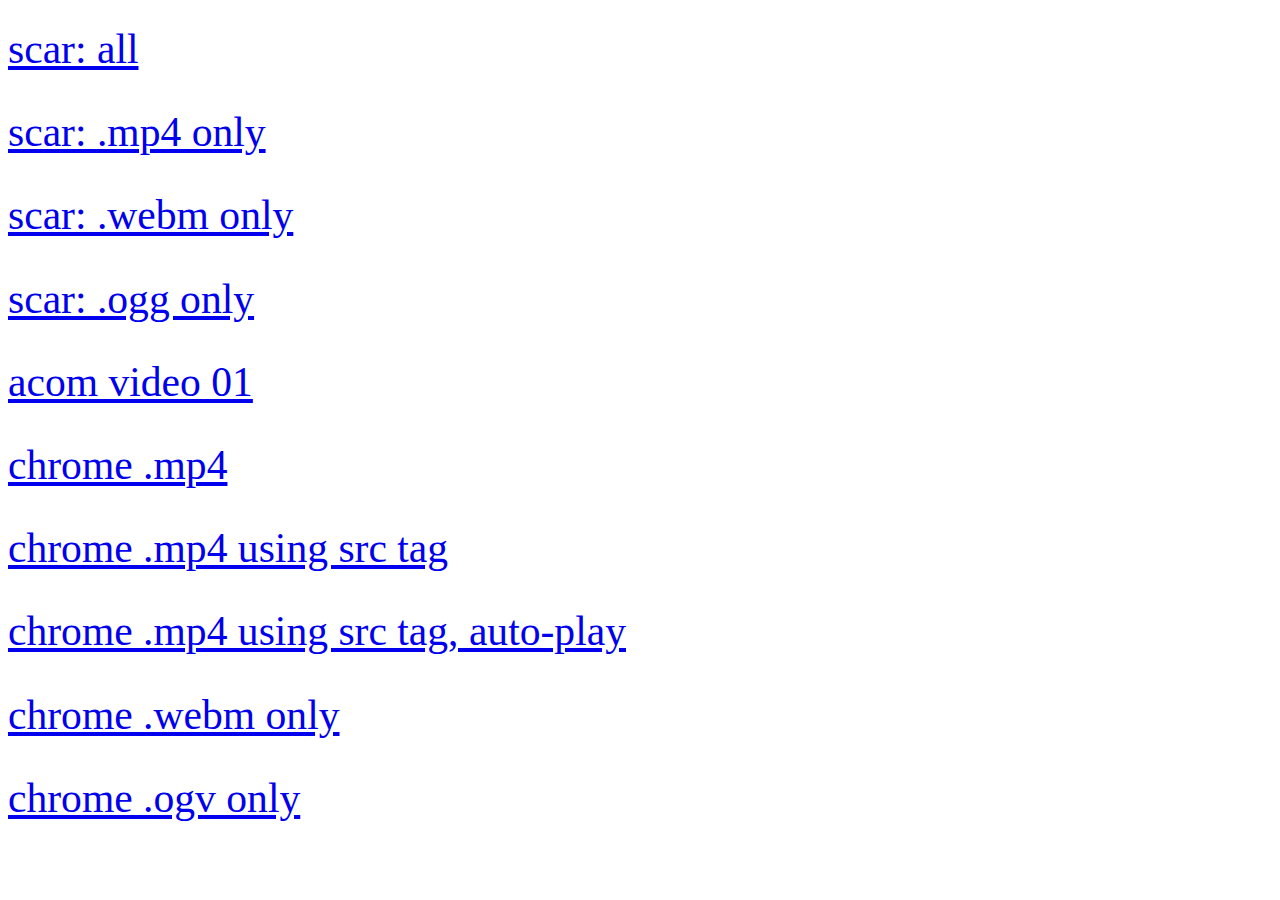
<file: index.html>
<!DOCTYPE html>
<html>
<head>
  <meta charset="utf-8" />
  <meta http-equiv="X-UA-Compatible" content="IE=edge">
  <title>HTML Video Scrubbing</title>
  <meta name="viewport" content="width=device-width, initial-scale=1">
  <link rel="stylesheet" type="text/css" media="screen" href="main.css" />
</head>
<body>
  <a href="scar-all.html">scar: all</a><br>
  <a href="scar-mp4.html">scar: .mp4 only</a><br>
  <a href="scar-webm.html">scar: .webm only</a><br>
  <a href="scar-ogg.html">scar: .ogg only</a><br>
  <a href="acom.html">acom video 01</a><br>
  <a href="chrome-mp4.html">chrome .mp4</a><br>
  <a href="chrome-mp4-src.html">chrome .mp4 using src tag</a><br>
  <a href="chrome-mp4-src-play.html">chrome .mp4 using src tag, auto-play</a><br>
  <a href="chrome-webm.html">chrome .webm only</a><br>
  <a href="chrome-ogv.html">chrome .ogv only</a><br>
</body>
</html>
</file>
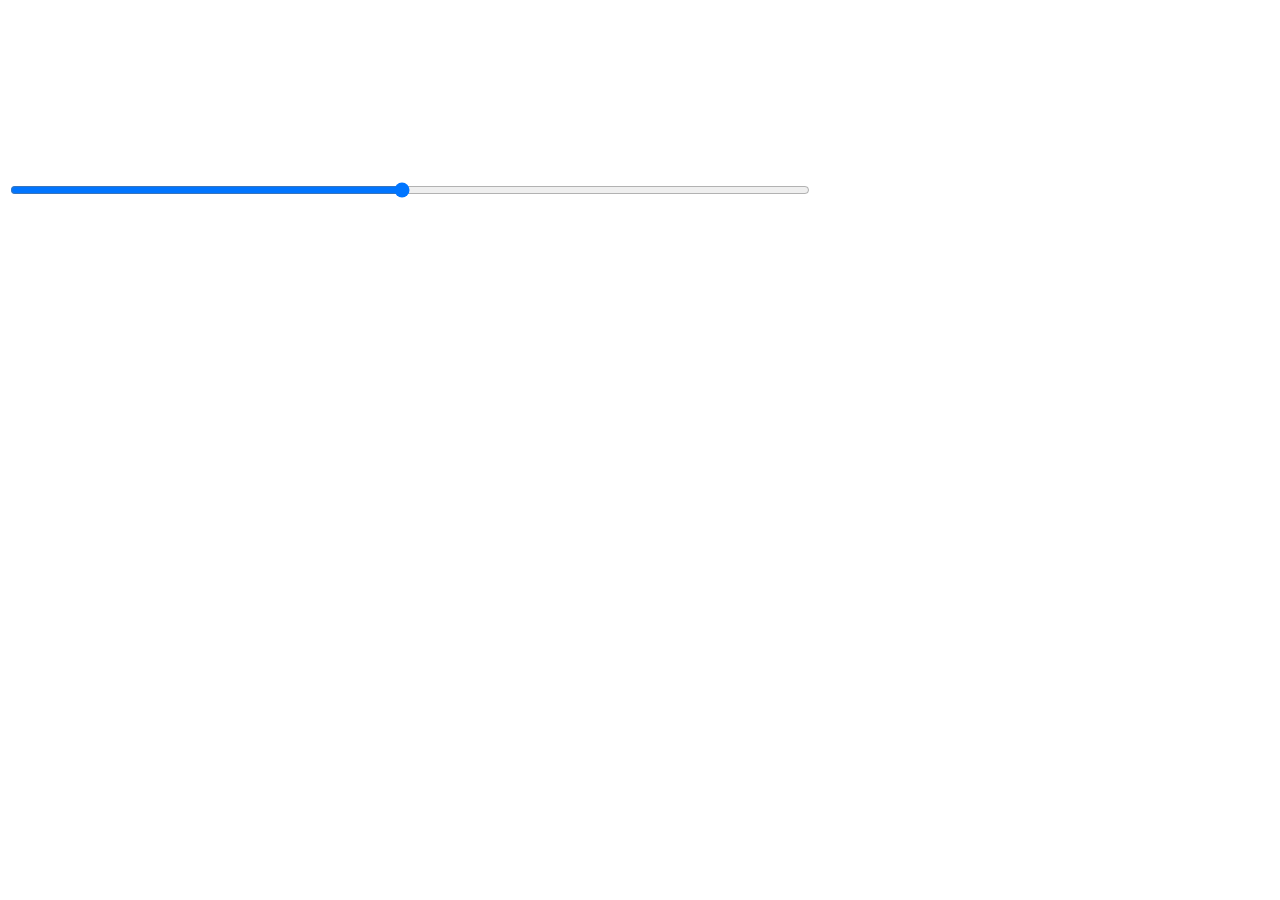
<file: acom.html>
<!DOCTYPE html>
<html>
<head>
  <meta charset="utf-8" />
  <meta http-equiv="X-UA-Compatible" content="IE=edge">
  <title>HTML Video Scrubbing</title>
  <meta name="viewport" content="width=device-width, initial-scale=1">
  <link rel="stylesheet" type="text/css" media="screen" href="main.css" />
  <script src="main2.js"></script>
</head>
<body>
  <!-- <video id="scarring-video" muted="" playsinline="" autoplay="true" preload="auto" 
      src="https://www.html5rocks.com/tutorials/video/basics/Chrome_ImF.mp4">
    <p>Your browser does not support video playback</p>
  </video> -->
  <video  id="scarring-video" autoplay="" data-duration="978" preload="auto" data-download-url="https://d1psc3qesfsa61.cloudfront.net/videos/uuJX17gNCkqscwFhUvjVPA/uuJX17gNCkqscwFhUvjVPA_h264-baseline-270-low.mp4?Expires=1519849337&amp;Signature=dIA4gK3nSB-T7fZVCx7gt~5AVDoQiEO8rQLJ~W2WdKi4WO-t2qcbO~PNog9uv1litdsvXynVC-wQr6Q8i7CeKxb9u-yrAp31XpIsw8eTQyBQ1K7H-E74qRgbF6u0-48XX0bb7zMvKN~QqV6OqWK81RjVNbRt-0eoVd0Z-elglADgjrMz-2Zd0X1bE4LhH4fWmV2TJkXe7jxB-0iDVpkcM7sgm3b0lEUADNOLiiaOQg-xEfVwfjPIxU6MD8Bqpi9nDEP1AZ7zAtkq~oaWMgxiFgyOpNSUn0rNkFTylwy1gr2VeeSoyu2E~R7wRCFy4EIgTSrOP4dS0A0vJwjadfuEew__&amp;Key-Pair-Id=APKAJMGJRW6JX5OBM5LA" src="https://d1psc3qesfsa61.cloudfront.net/videos/uuJX17gNCkqscwFhUvjVPA/uuJX17gNCkqscwFhUvjVPA_h264-high-720.mp4?Expires=1519849337&amp;Signature=XaYNOItdE9Vg8AsqGLewROqcK5jWwAyvZ89IYFSltR5wL~VL8u5BLfUopMr2zkLGBhXsTaAE4AKV4k3TDQqQDHlUka9xMWf3YEZcTGK9HvYwz~jl9z0CHdXRulkovGevgy4LUKw~7fm5FpHG-xqSS4BNTgsbO-UH~4FBJfldS1QZrgbvZYBClKea5uO8Lbqr4v8vav9IrCXDWAsyye3G2dYpsK3FcFOtxNs97kqUmQAfsiTYXfG4wkkEvlIsQIQ6ZCgj~3lgZva0BUPKkLK0oL-JeGQlxEz-VMJVirV~jOVHIWWBlUu3bL6E59ID36SxjhXkGHSQFfSMh-9MjerkUQ__&amp;Key-Pair-Id=APKAJMGJRW6JX5OBM5LA">
    <source type="video/mp4" src="https://d1psc3qesfsa61.cloudfront.net/videos/uuJX17gNCkqscwFhUvjVPA/uuJX17gNCkqscwFhUvjVPA_h264-high-1080.mp4?Expires=1519849337&amp;Signature=Qq-iI8Hmp3lwe5jHTgOisQNSQjKU~BW0sbJvXxa1SAWt4PJXpcicpKqHxDn~TYkillPZJO-FhYTwpmzDA4TP-Eb8MnXdr~B3oOmfZ-3yIXjOIfJLmBTDeG5P0AlZiw-ho9D8mdz~dCPj~bJC-hs1CZSmbdGKIviNI2qif3xqc36Az2pxo-EwljE8XZpyLDtpeN2ZRpgsuzqseR9ngHk2vL4ng7pOLT6KedCuZIQf8HxMlybTZgGp~Tnwmg4P6lhrzDOftP~pqbxwf9l0d8~bjABqg~PlkgdYUxzUvXiBANeIQekl36rLcANg962guISkwON1gGzXW6ybAK2NRi8NAA__&amp;Key-Pair-Id=APKAJMGJRW6JX5OBM5LA" class="html5-source" data-res="1080">
    <source type="rtmp/mp4" src="rtmp://streaming.cdn.arthrex.com/cfx/st/_definst_&amp;mp4:videos/uuJX17gNCkqscwFhUvjVPA/uuJX17gNCkqscwFhUvjVPA_h264-high-1080.mp4?Expires=1519885337&amp;Signature=kCLw9HkqSlbD1684HATPNrsBKw0p5mb2d~dVbG0t~VhreQ1D7O2tSDT5ym5L2JcNCyRX53-g1frthkgdpyAQcw5kSy19OBj1LtBeKW6IuTxVqU77ILfmJ-npzBKSvJDAkm6ivcLsgo3GaFV-0Nq4u3Mph4Z7l0JWCCKY2p2D5wl05l-U1cPYEbaHvOT7LG53tGC5U5KyTw9dD1iUQz1UbipbJZvT1iL-3E6aN~YY0KnBNDx~AFK3oG4FEBn33lSXy2HcrBdVZ6nFwmyVlYRRGMqT~hzqRqxR0rXphImr-SMHG7qfAw8Wbexc5JauYHpNWGta24z~PyvT-w9QC8o6sg__&amp;Key-Pair-Id=APKAJMGJRW6JX5OBM5LA" class="flash-source" data-res="1080">
    <source type="video/mp4" src="https://d1psc3qesfsa61.cloudfront.net/videos/uuJX17gNCkqscwFhUvjVPA/uuJX17gNCkqscwFhUvjVPA_h264-high-720.mp4?Expires=1519849337&amp;Signature=XaYNOItdE9Vg8AsqGLewROqcK5jWwAyvZ89IYFSltR5wL~VL8u5BLfUopMr2zkLGBhXsTaAE4AKV4k3TDQqQDHlUka9xMWf3YEZcTGK9HvYwz~jl9z0CHdXRulkovGevgy4LUKw~7fm5FpHG-xqSS4BNTgsbO-UH~4FBJfldS1QZrgbvZYBClKea5uO8Lbqr4v8vav9IrCXDWAsyye3G2dYpsK3FcFOtxNs97kqUmQAfsiTYXfG4wkkEvlIsQIQ6ZCgj~3lgZva0BUPKkLK0oL-JeGQlxEz-VMJVirV~jOVHIWWBlUu3bL6E59ID36SxjhXkGHSQFfSMh-9MjerkUQ__&amp;Key-Pair-Id=APKAJMGJRW6JX5OBM5LA" class="html5-source" data-res="720">
    <source type="rtmp/mp4" src="rtmp://streaming.cdn.arthrex.com/cfx/st/_definst_&amp;mp4:videos/uuJX17gNCkqscwFhUvjVPA/uuJX17gNCkqscwFhUvjVPA_h264-high-720.mp4?Expires=1519885337&amp;Signature=FNmsR1~OZ7h~cmKj8~8MJRdqfJKJCEYBzbabLa5tHccvi~jJhBVloxRbH-z3LR9quUr-udwJSqpQnOWt5v8eOJSxa4guEbp0MPNE~A724OShKBAqJh6UzySUXTr~ktyVHMqLe0o~F1xGGAMUUyv1sUIEBB68VBgnkZREDSX~jGfqjvyk5yuJ~NT3RCfGyxEinj6GWIn0t1-cCBlD0L6V45jt3a7CfNV1GqAo78gV9XETv9K1W0exgG9CvXmso0Vr9XC-8bTSikHCv6n4rU9ZTk~OKtqjan1t9w0rpqFyakT7Pf8X6Ax-hkuMQayZQ7tfKMJWLDmuSuSQY7Ri~oGUCA__&amp;Key-Pair-Id=APKAJMGJRW6JX5OBM5LA" class="flash-source" data-res="720">
    <source type="video/mp4" src="https://d1psc3qesfsa61.cloudfront.net/videos/uuJX17gNCkqscwFhUvjVPA/uuJX17gNCkqscwFhUvjVPA_h264-baseline-360-low.mp4?Expires=1519849337&amp;Signature=WKyL8ckhokG8jQrVabWKiTDcPyuLy81LSELC74P6~Cjrrl7ycLDRUzlj8JCgwNz-csGD-2HpkIZvY2hhwHVQZbS6jHhOGYy4FB7reWhwcVdrojjh3UMPFC2rClsWVal2ggqO0G0~ipZAAXIV2Mt8KiolbBAL7bRzEox1CDg56-QeILhgSpExsTEn4rmls4asCc~sPF~RCDQ7Kxa85DQwf1TEf4c9Lz-DPtSpVmgvbmb2DhcKt-NAj4Bsdvq126viHx9HPC2OV8x05B792BRfCl-75KywShm7q6S0nE9h8NIUBBkL2HGcGacVH7GSoJ6Tvs35v8gfXsR63v8aQx4QJw__&amp;Key-Pair-Id=APKAJMGJRW6JX5OBM5LA" class="html5-source" data-res="360">
    <source type="rtmp/mp4" src="rtmp://streaming.cdn.arthrex.com/cfx/st/_definst_&amp;mp4:videos/uuJX17gNCkqscwFhUvjVPA/uuJX17gNCkqscwFhUvjVPA_h264-baseline-360-low.mp4?Expires=1519885337&amp;Signature=KZSwWTVqynWoLWxVnRQenxJTdsLLDKq6WFmmRuIlyUGdGZPATRyoj-saDNc2jEAI0dJFO6jPVyH2XtSYt695Va~qh6SKTIDqfG1Jl5HCM6JbXsMtGMbfjO-dk4Zdgebz7WN7Onjnz6QsSPhngexzR4mv4PejCL1IigNBXXdUCd-41dSEcEXA36O--8IfiM0PvkRGqlC6mOM~9FffyAVT-N8Q754OB3MUaBK8QmqjbfGdz2tFqZ-ZyySo8oBOfQb3B7WLmXc7JNvLzaFJqywURdNkwmLjnbfxCRJNR7MooIl2vlXtizMTuhehP0xzRPFI-Xf7iIn6YSRWISPUAhzk9Q__&amp;Key-Pair-Id=APKAJMGJRW6JX5OBM5LA" class="flash-source" data-res="360">
    <source type="video/mp4" src="https://d1psc3qesfsa61.cloudfront.net/videos/uuJX17gNCkqscwFhUvjVPA/uuJX17gNCkqscwFhUvjVPA_h264-baseline-270-low.mp4?Expires=1519849337&amp;Signature=dIA4gK3nSB-T7fZVCx7gt~5AVDoQiEO8rQLJ~W2WdKi4WO-t2qcbO~PNog9uv1litdsvXynVC-wQr6Q8i7CeKxb9u-yrAp31XpIsw8eTQyBQ1K7H-E74qRgbF6u0-48XX0bb7zMvKN~QqV6OqWK81RjVNbRt-0eoVd0Z-elglADgjrMz-2Zd0X1bE4LhH4fWmV2TJkXe7jxB-0iDVpkcM7sgm3b0lEUADNOLiiaOQg-xEfVwfjPIxU6MD8Bqpi9nDEP1AZ7zAtkq~oaWMgxiFgyOpNSUn0rNkFTylwy1gr2VeeSoyu2E~R7wRCFy4EIgTSrOP4dS0A0vJwjadfuEew__&amp;Key-Pair-Id=APKAJMGJRW6JX5OBM5LA" class="html5-source" data-res="270">
    <source type="rtmp/mp4" src="rtmp://streaming.cdn.arthrex.com/cfx/st/_definst_&amp;mp4:videos/uuJX17gNCkqscwFhUvjVPA/uuJX17gNCkqscwFhUvjVPA_h264-baseline-270-low.mp4?Expires=1519885337&amp;Signature=B2DkpxmXFBJ0~54kbLKgWicuvbiv8krd3uMxwbi--I6b7uLF7wGBRx6fGEKbNzAckaluvqL7IIXUglP3R0iAsxiynvqi72qaU2~9kfsS-4EbQ6OHkvnPCRc2YCugZd0ePvQOXSTx1HJ-0BfBLJ6RlZinq9w5v0xpCO4QWCst6ZyUCaugsO7OJ-pHSMRKwzek38e9nZeNZPJhBPMFaftgXx6BJHYusXqsjfyFanjGA8dZnm9KJjNkBCRw-AoMG4RpeOebjAGIymk9tBkoXGCbQ-L3u~0uE5F9DzGLun2wsMLsiqKwzPcZFFIaLzZgdEpMFSiNqY1WY2i1ptdLKJK0SQ__&amp;Key-Pair-Id=APKAJMGJRW6JX5OBM5LA" class="flash-source" data-res="270">
    <p class="vjs-no-js">To view this video please enable JavaScript, and consider upgrading your web browser<a href="http://videojs.com/html5-video-support/" target="_blank">Browsers with HTML5 video support</a></p>
  </video>
  <br><br>
  <input id="range-slider" class="slider" type="range" step="1" min="1" max="101" value="50" autocomplete="off">
  <br><br>
</body>
</html>
</file>
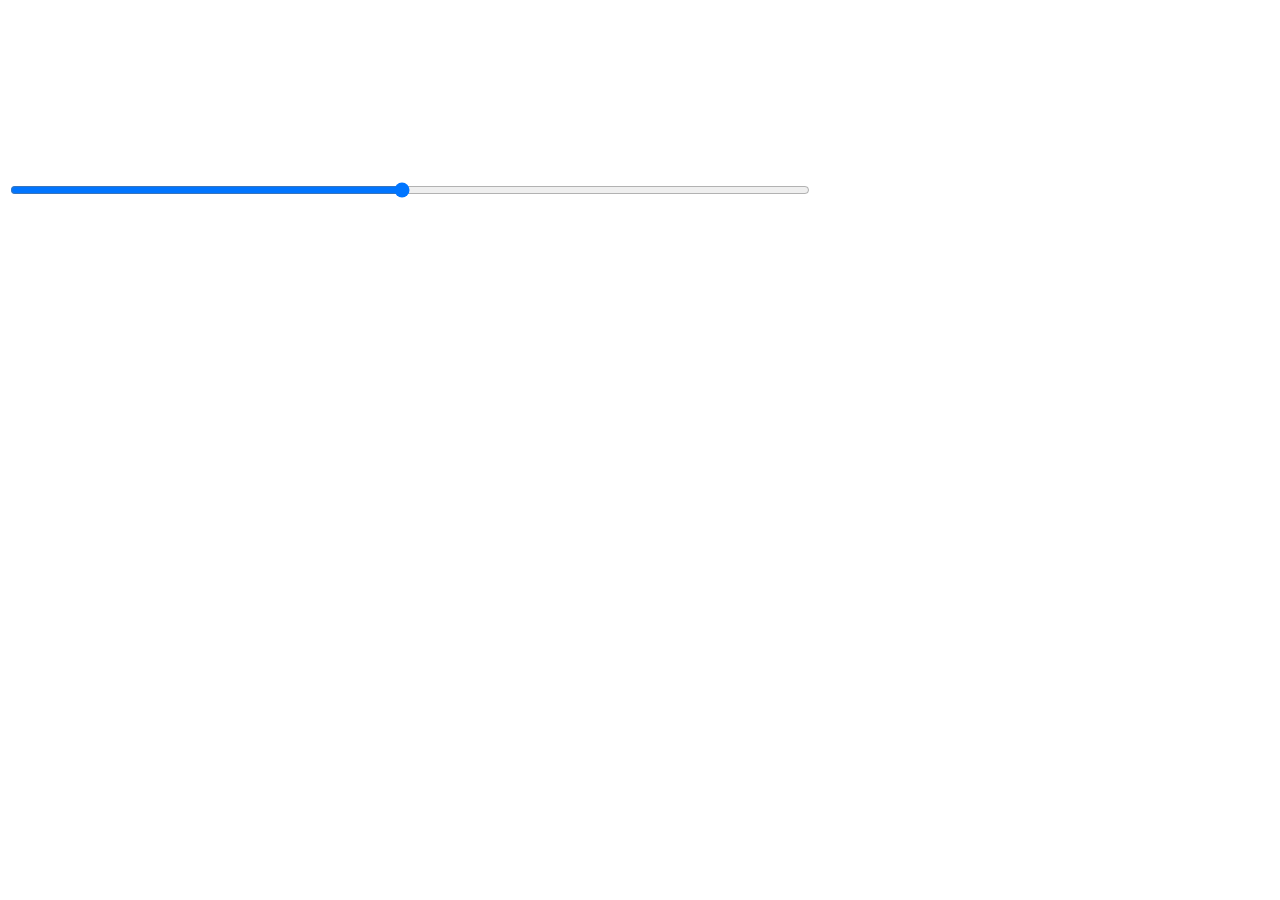
<file: chrome-mp4-src-play.html>
<!DOCTYPE html>
<html>
<head>
  <meta charset="utf-8" />
  <meta http-equiv="X-UA-Compatible" content="IE=edge">
  <title>HTML Video Scrubbing</title>
  <meta name="viewport" content="width=device-width, initial-scale=1">
  <link rel="stylesheet" type="text/css" media="screen" href="main.css" />
  <script src="main2.js"></script>
</head>
<body>
  <video id="scarring-video" muted="" playsinline="" autoplay="true" preload="auto" 
      src="https://www.html5rocks.com/tutorials/video/basics/Chrome_ImF.mp4">
    <p>Your browser does not support video playback</p>
  </video>
  <br><br>
  <input id="range-slider" class="slider" type="range" step="1" min="1" max="101" value="50" autocomplete="off">
  <br><br>
</body>
</html>
</file>
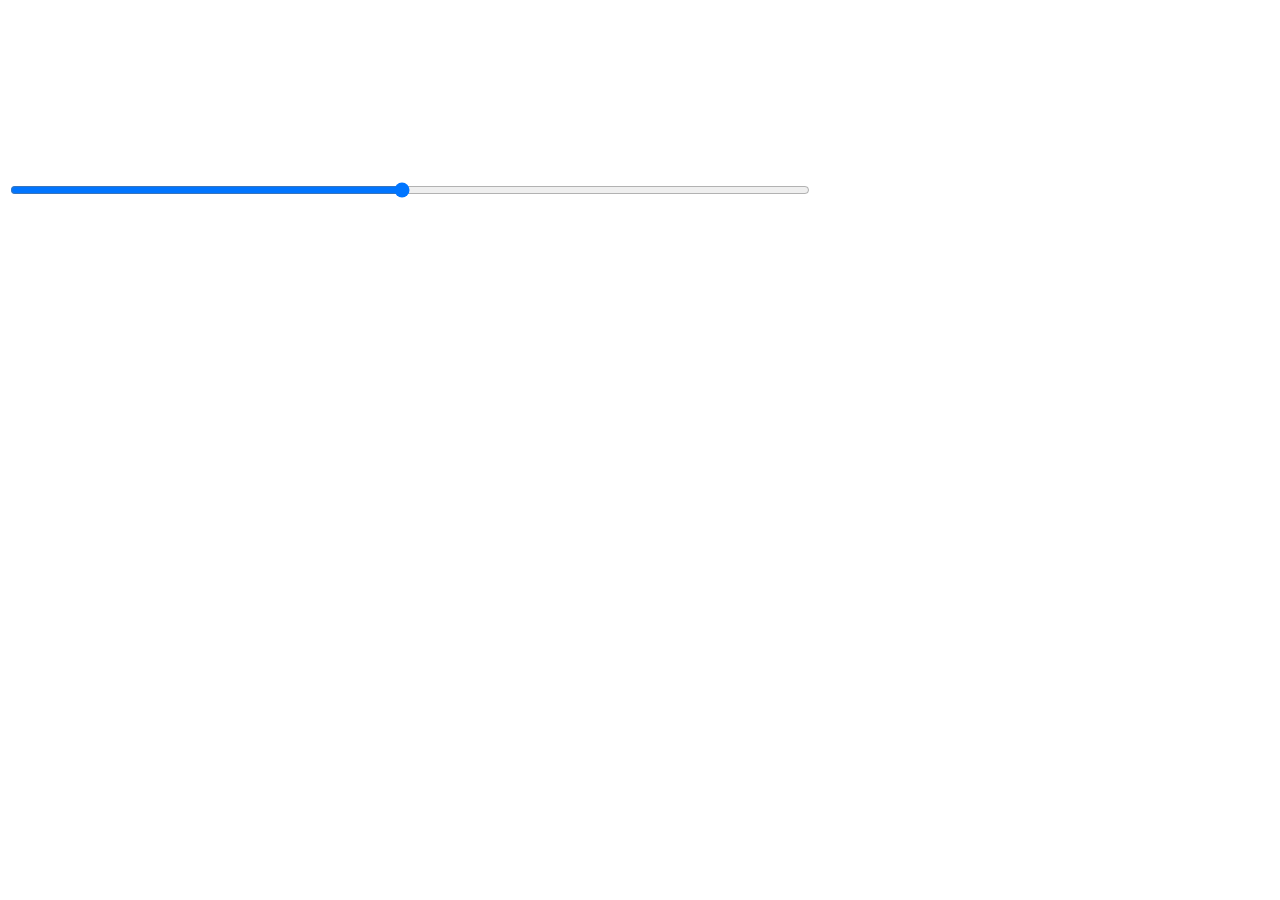
<file: chrome-mp4-src.html>
<!DOCTYPE html>
<html>
<head>
  <meta charset="utf-8" />
  <meta http-equiv="X-UA-Compatible" content="IE=edge">
  <title>HTML Video Scrubbing</title>
  <meta name="viewport" content="width=device-width, initial-scale=1">
  <link rel="stylesheet" type="text/css" media="screen" href="main.css" />
  <script src="main.js"></script>
</head>
<body>
  <video id="scarring-video" muted="" playsinline="" autoplay="true" preload="auto" 
      src="https://www.html5rocks.com/tutorials/video/basics/Chrome_ImF.mp4">
    <p>Your browser does not support video playback</p>
  </video>
  <br><br>
  <input id="range-slider" class="slider" type="range" step="1" min="1" max="101" value="50" autocomplete="off">
  <br><br>
</body>
</html>
</file>
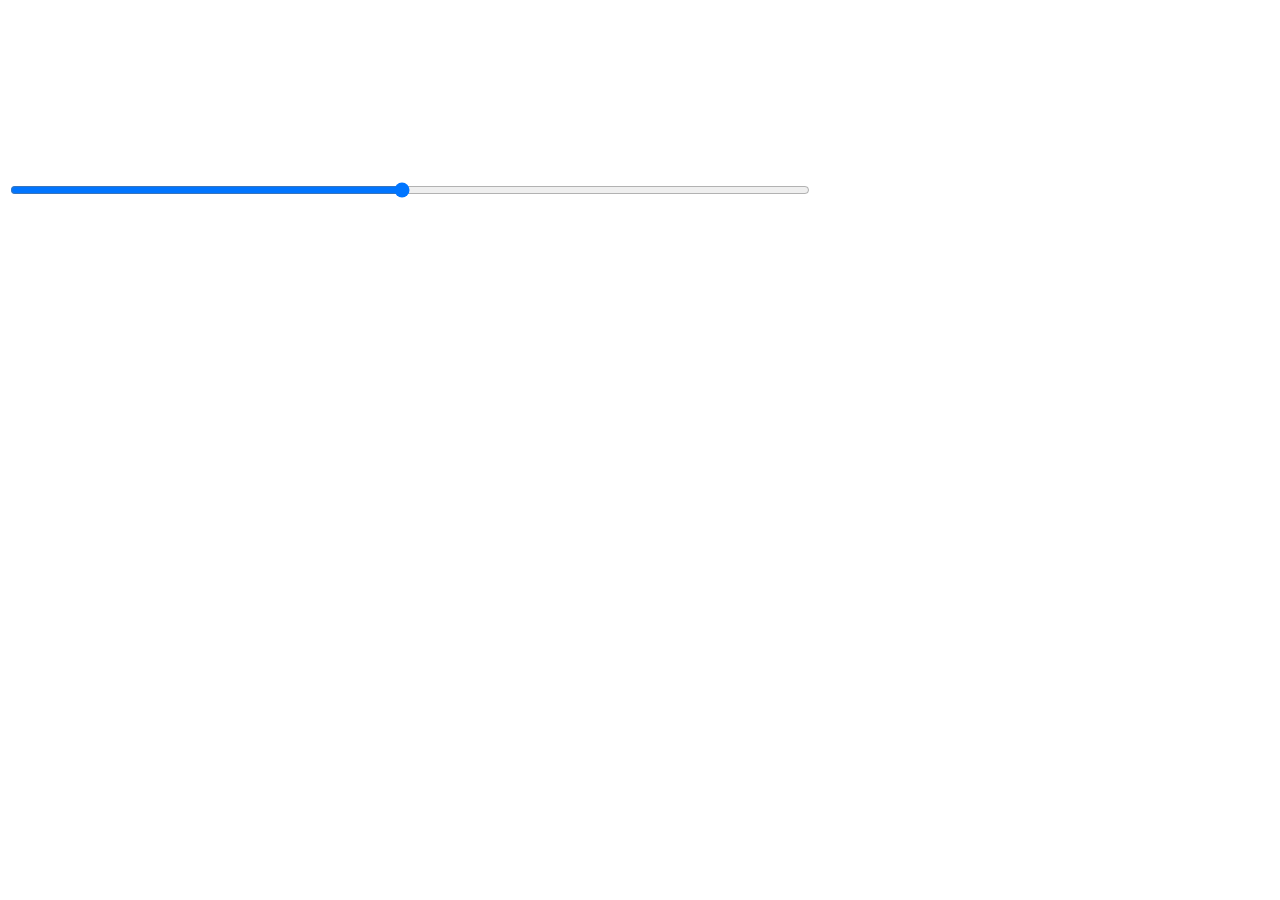
<file: chrome-mp4.html>
<!DOCTYPE html>
<html>
<head>
  <meta charset="utf-8" />
  <meta http-equiv="X-UA-Compatible" content="IE=edge">
  <title>HTML Video Scrubbing</title>
  <meta name="viewport" content="width=device-width, initial-scale=1">
  <link rel="stylesheet" type="text/css" media="screen" href="main.css" />
  <script src="main.js"></script>
</head>
<body>
  <video id="scarring-video" muted="" playsinline="" autoplay="true" preload="auto">
    <source type="video/mp4" src="https://www.html5rocks.com/tutorials/video/basics/Chrome_ImF.mp4">
    <p>Your browser does not support video playback</p>
  </video>
  <br><br>
  <input id="range-slider" class="slider" type="range" step="1" min="1" max="101" value="50" autocomplete="off">
  <br><br>
</body>
</html>
</file>
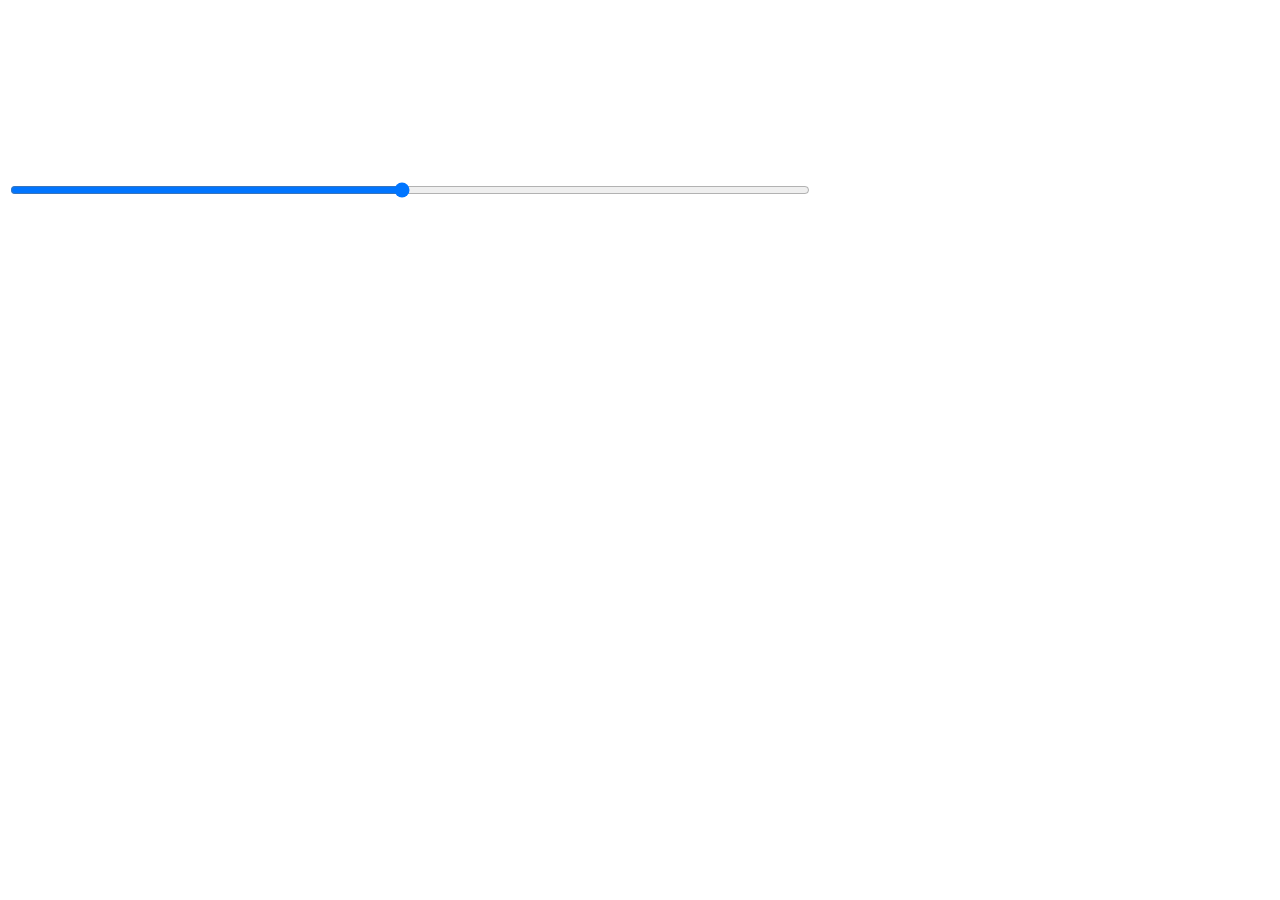
<file: chrome-ogv.html>
<!DOCTYPE html>
<html>
<head>
  <meta charset="utf-8" />
  <meta http-equiv="X-UA-Compatible" content="IE=edge">
  <title>HTML Video Scrubbing</title>
  <meta name="viewport" content="width=device-width, initial-scale=1">
  <link rel="stylesheet" type="text/css" media="screen" href="main.css" />
  <script src="main.js"></script>
</head>
<body>
  <video id="scarring-video" muted="" playsinline="" autoplay="true" preload="auto">
    <source src="https://www.html5rocks.com/tutorials/video/basics/Chrome_ImF.webm">
    <p>Your browser does not support video playback</p>
  </video>
  <br><br>
  <input id="range-slider" class="slider" type="range" step="1" min="1" max="101" value="50" autocomplete="off">
  <br><br>
</body>
</html>
</file>
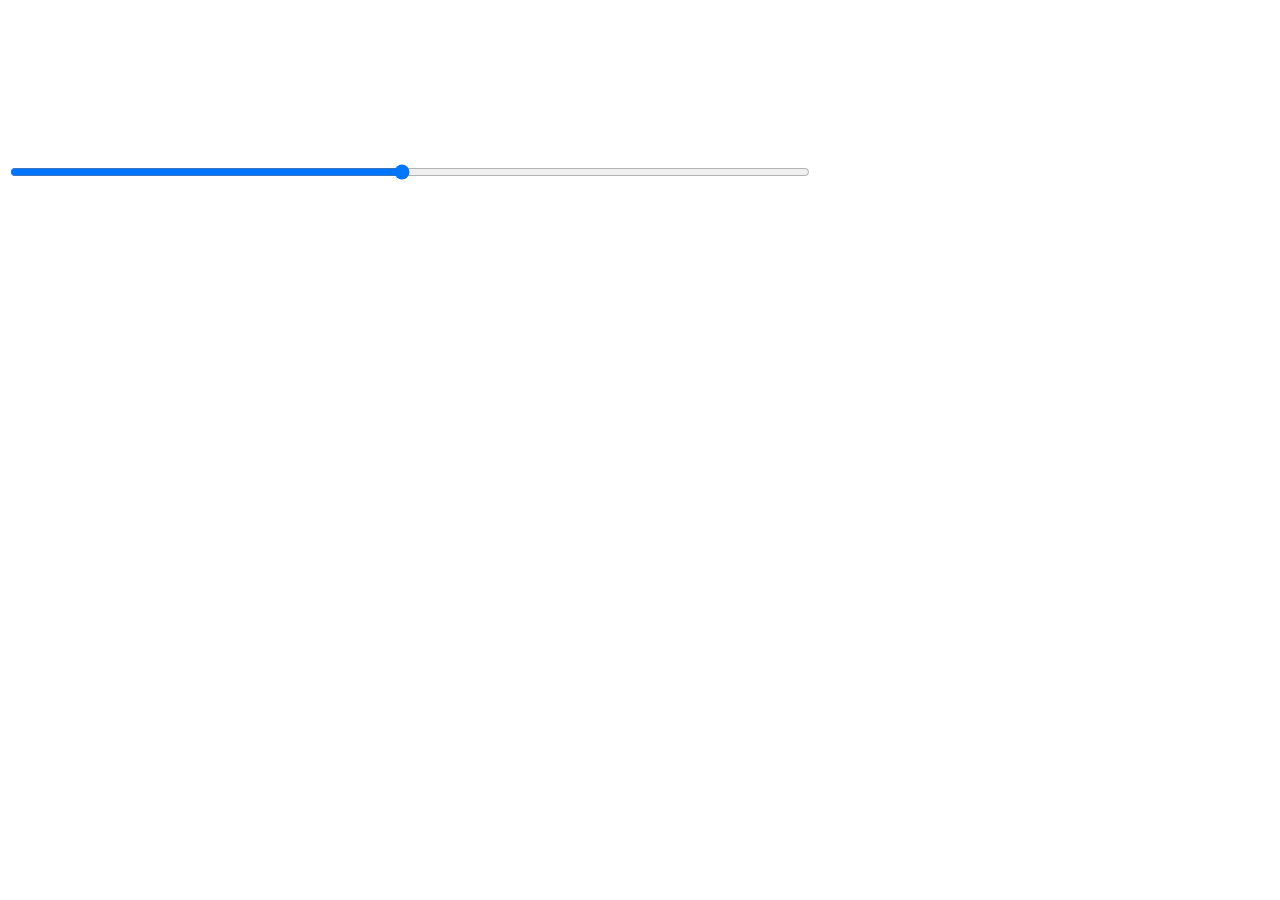
<file: chrome1.html>
<!DOCTYPE html>
<html>
<head>
  <meta charset="utf-8" />
  <meta http-equiv="X-UA-Compatible" content="IE=edge">
  <title>HTML Video Scrubbing</title>
  <meta name="viewport" content="width=device-width, initial-scale=1">
  <link rel="stylesheet" type="text/css" media="screen" href="main.css" />
  <script src="main.js"></script>
</head>
<body>
  <video id="scarring-video" muted="" playsinline="" autoplay="true" preload="auto">
    <source src="https://www.html5rocks.com/tutorials/video/basics/Chrome_ImF.mp4">
    <p>Your browser does not support video playback</p>
  </video>
  <br>
  <input id="range-slider" class="slider" type="range" step="1" min="1" max="101" value="50" autocomplete="off">
  <br><br>
</body>
</html>
</file>
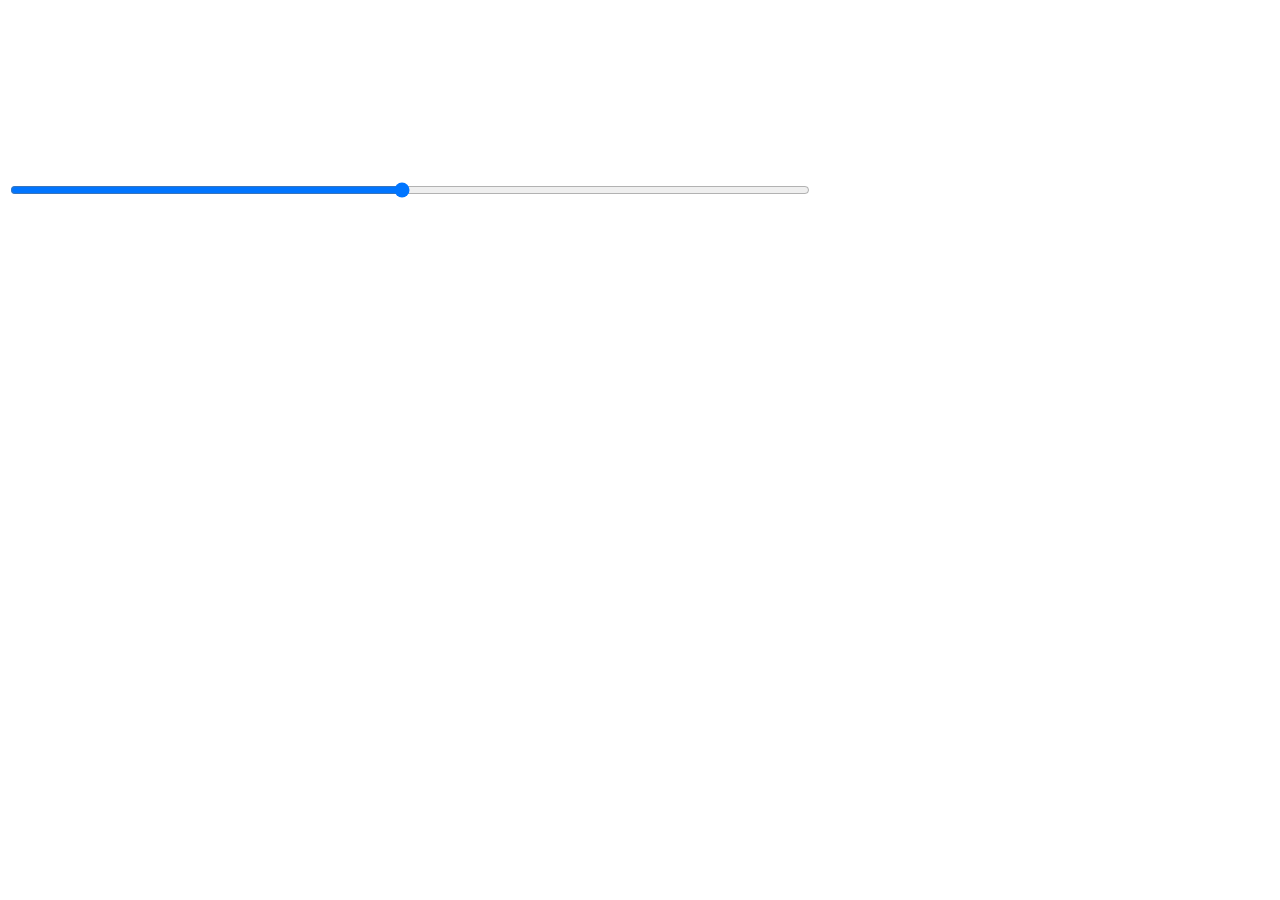
<file: scar-mp4.html>
<!DOCTYPE html>
<html>
<head>
  <meta charset="utf-8" />
  <meta http-equiv="X-UA-Compatible" content="IE=edge">
  <title>HTML Video Scrubbing</title>
  <meta name="viewport" content="width=device-width, initial-scale=1">
  <link rel="stylesheet" type="text/css" media="screen" href="main.css" />
  <script src="main.js"></script>
</head>
<body>
  <video id="scarring-video" muted="" playsinline="" autoplay="true" preload="auto" >
      <source src="https://s3.amazonaws.com/arthrex-oi-develop/videos/postop-scarring-total-shoulder-univers-revers.mp4">
      <p>Your browser does not support video playback</p>
  </video>
  <br><br>
  <input id="range-slider" class="slider" type="range" step="1" min="1" max="101" value="50" autocomplete="off">
  <br><br>
</body>
</html>
</file>
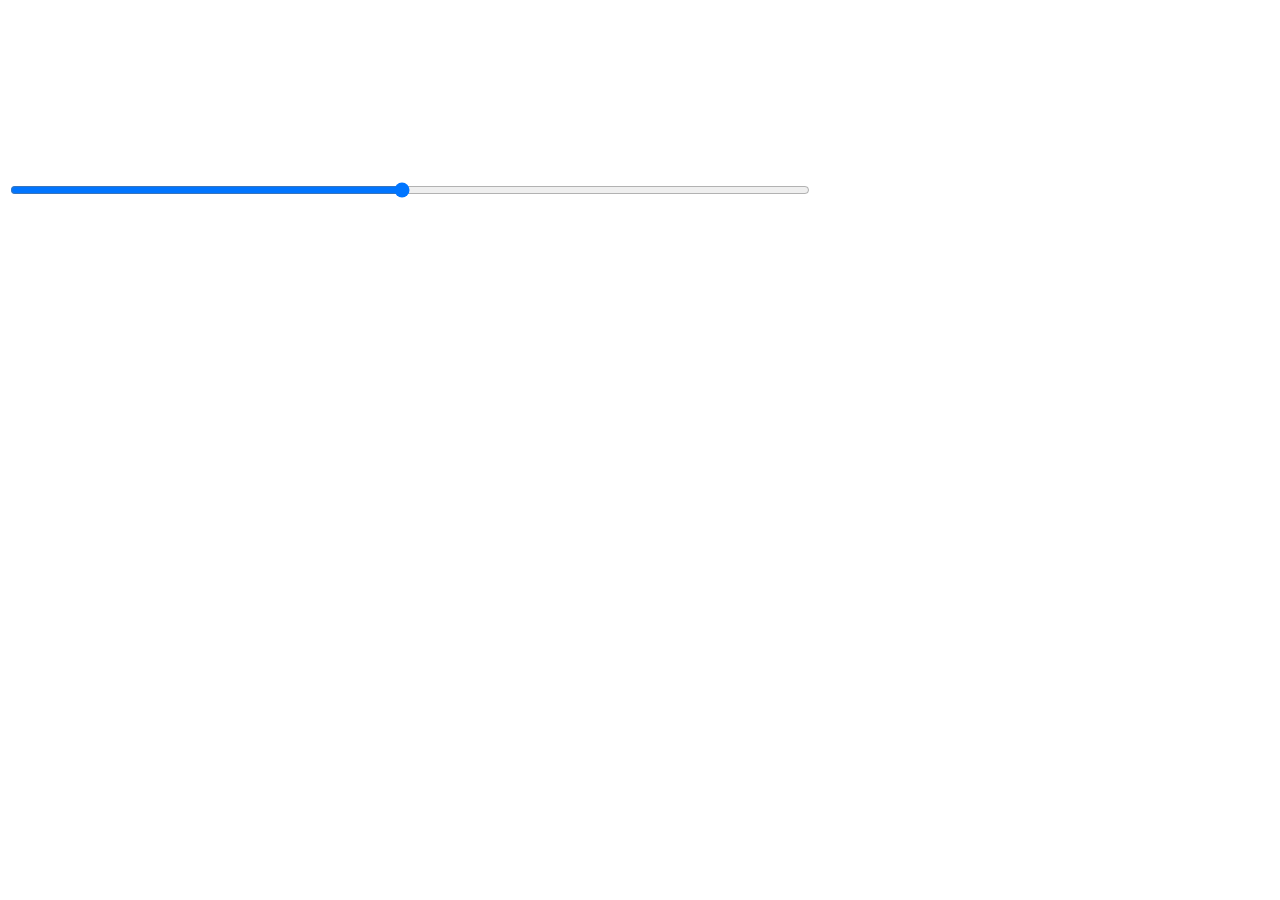
<file: scar-no-poster.html>
<!DOCTYPE html>
<html>
<head>
  <meta charset="utf-8" />
  <meta http-equiv="X-UA-Compatible" content="IE=edge">
  <title>HTML Video Scrubbing</title>
  <meta name="viewport" content="width=device-width, initial-scale=1">
  <link rel="stylesheet" type="text/css" media="screen" href="main.css" />
  <script src="main.js"></script>
</head>
<body>
  <video id="scarring-video" muted="" playsinline="" autoplay="true" preload="auto">
    <source src="https://s3.amazonaws.com/arthrex-oi-develop/videos/postop-scarring-total-shoulder-univers-revers.mp4">
    <source src="https://s3.amazonaws.com/arthrex-oi-develop/videos/postop-scarring-total-shoulder-univers-revers.webm">
    <source src="https://s3.amazonaws.com/arthrex-oi-develop/videos/postop-scarring-total-shoulder-univers-revers.ogg">
    <p>Your browser does not support video playback</p>
  </video>
  <br><br>
  <input id="range-slider" class="slider" type="range" step="1" min="1" max="101" value="50" autocomplete="off">
  <br><br>
</body>
</html>
</file>
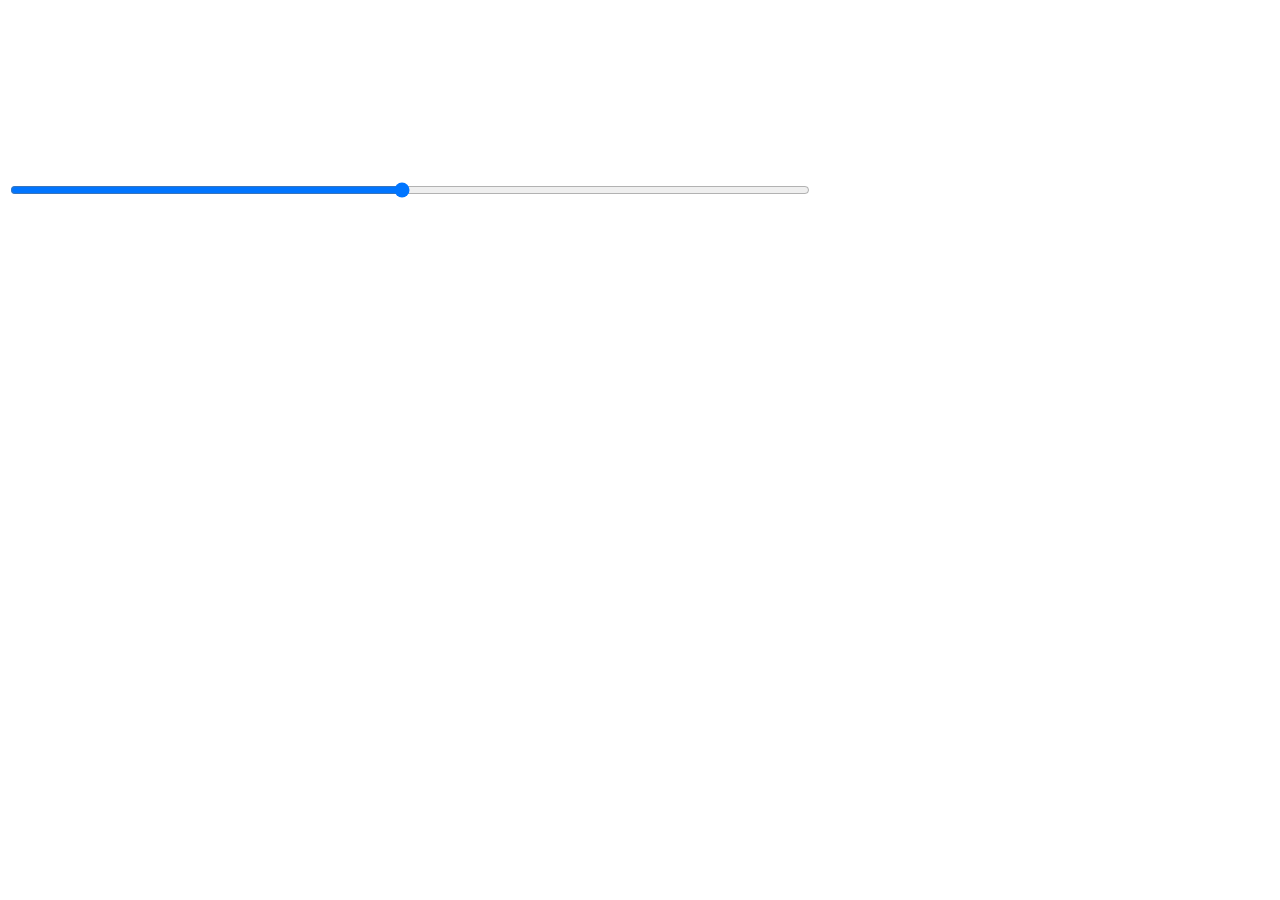
<file: scar-ogg.html>
<!DOCTYPE html>
<html>
<head>
  <meta charset="utf-8" />
  <meta http-equiv="X-UA-Compatible" content="IE=edge">
  <title>HTML Video Scrubbing</title>
  <meta name="viewport" content="width=device-width, initial-scale=1">
  <link rel="stylesheet" type="text/css" media="screen" href="main.css" />
  <script src="main.js"></script>
</head>
<body>
  <video id="scarring-video" muted="" playsinline="" autoplay="true" preload="auto" >
      <source src="https://s3.amazonaws.com/arthrex-oi-develop/videos/postop-scarring-total-shoulder-univers-revers.ogg">
      <p>Your browser does not support video playback</p>
  </video>
  <br><br>
  <input id="range-slider" class="slider" type="range" step="1" min="1" max="101" value="50" autocomplete="off">
  <br><br>
</body>
</html>
</file>
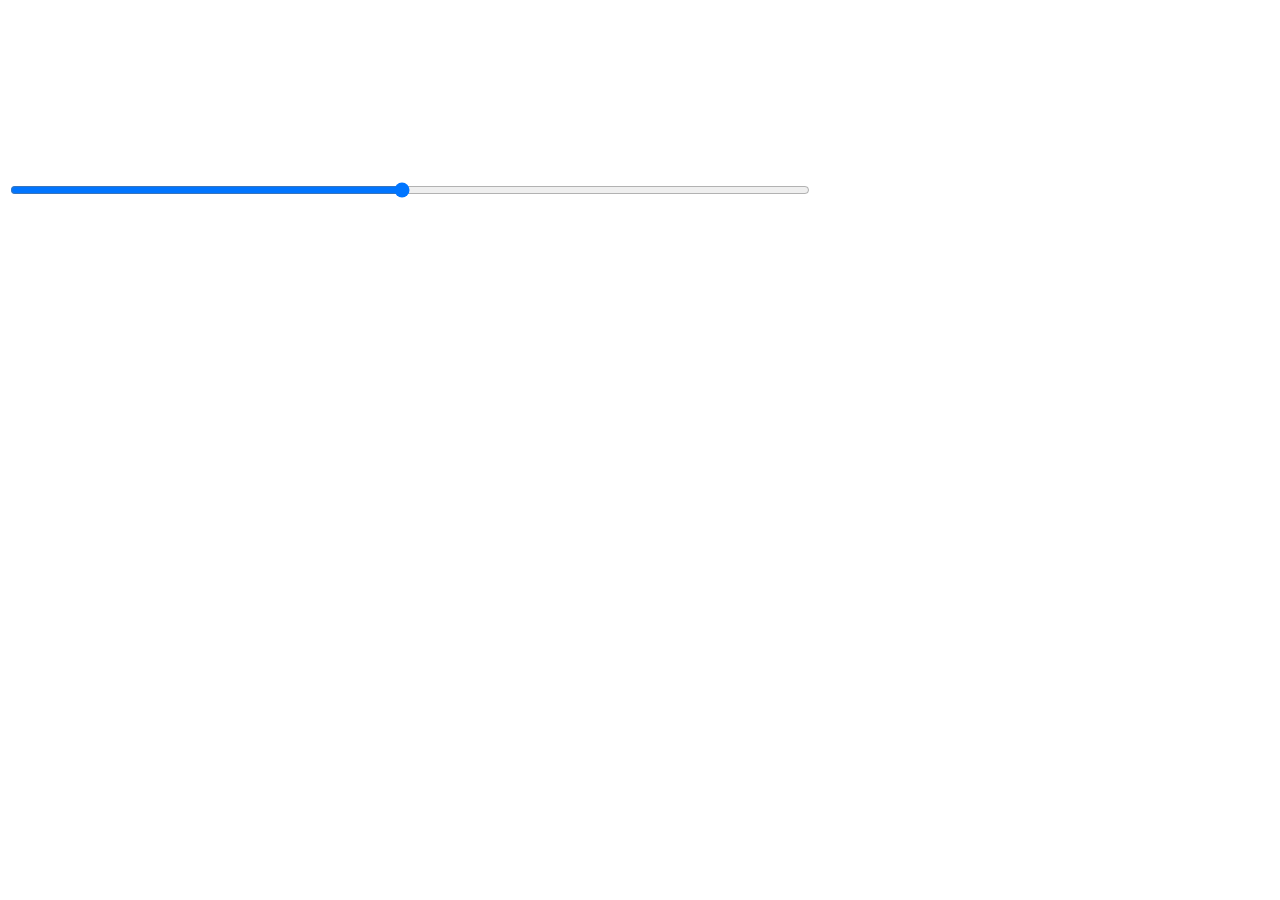
<file: scar-webm.html>
<!DOCTYPE html>
<html>
<head>
  <meta charset="utf-8" />
  <meta http-equiv="X-UA-Compatible" content="IE=edge">
  <title>HTML Video Scrubbing</title>
  <meta name="viewport" content="width=device-width, initial-scale=1">
  <link rel="stylesheet" type="text/css" media="screen" href="main.css" />
  <script src="main.js"></script>
</head>
<body>
  <video id="scarring-video" muted="" playsinline="" autoplay="true" preload="auto" >
      <source src="https://s3.amazonaws.com/arthrex-oi-develop/videos/postop-scarring-total-shoulder-univers-revers.webm">
      <p>Your browser does not support video playback</p>
  </video>
  <br><br>
  <input id="range-slider" class="slider" type="range" step="1" min="1" max="101" value="50" autocomplete="off">
  <br><br>
</body>
</html>
</file>
<file: main.css>
.slider {
  width: 800px;
}

a {
  font-size: 2.6em;
  line-height: 2em;
}
</file>
